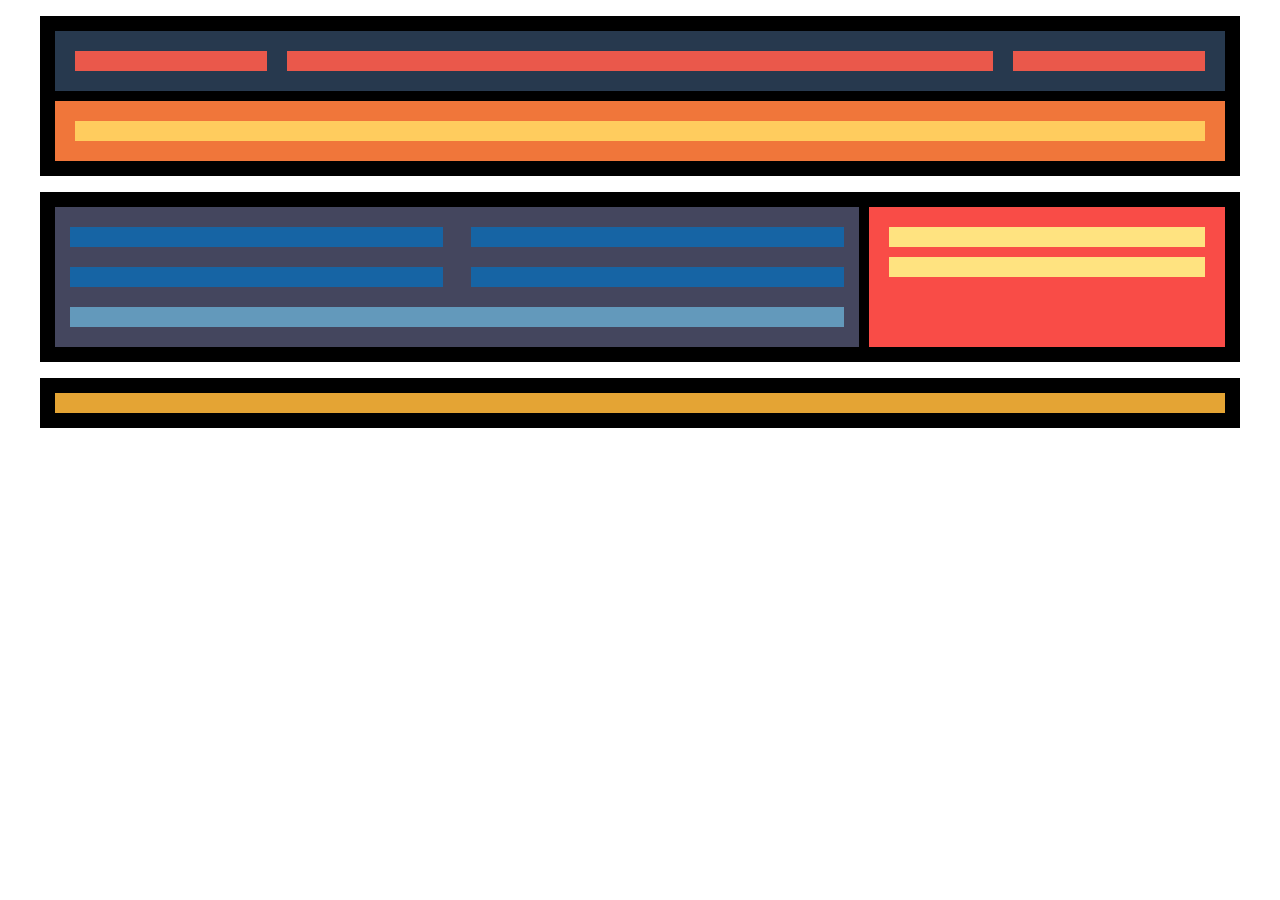
<file: sprint1/index.html>
<!DOCTYPE html>

<html lang="es">

    <head>
        <title>Título</title>
        <meta charset="utf-8">
        <meta name="description" content="Sprint 1. Ejercicio 1.">
        <meta name="author" content="Susana Gil">
        <meta name="keywords" content="flex, css, html5">
        <meta name="viewport" content="user-scalable=no, width=device-width, initial-scale=1"> <!-- Este meta se usa para la visualización en pantallas móviles-->
        
        <!-- <meta name="robots" content="no-index"> esta linea sólo se se usa si no quieres indexar. Por defecto indexa siempre -->
        
        <!-- <script type="text/javascript" scr="js/nombre-archivo.js"></script> -->

        <!-- css reset prueba de escritura -->
        <link rel="stylesheet" type="text/css" href="css/normalize.css"> 

        <!-- css nuestro estilo -->
        <link rel="stylesheet" type="text/css" href="css/styles.css">

    </head>

    <body>

        <div class="container">
            <header>
                <nav> 
                    <!-- 1a caja -->
                    <div class="container1">
                        <div class="item1">
                            <div class="subitem1">
                            </div>
                            <div class="subitem1">
                            </div>
                            <div class="subitem1">
                            </div>
                        </div>
                        <div class="item2">
                            <div class="subitem2">
                            </div>
                        </div>
                    </div>

                </nav>


            </header>

            <main>
               <section>
                    <div class="container2">
                        <div class="item3">
                            <div class="subitem3">
                            </div>
                            <div class="subitem3">
                            </div>
                            <div class="subitem3">
                            </div>
                            <div class="subitem3">
                            </div>
                            <div class="subitem3a">
                            </div>
                        </div>
                        <div class="item4">
                            <div class="subitem4">
                            </div>
                            <div class="subitem4">
                            </div>
                        </div>
                    </div>
                </section>

                <section>



                </section>
            </main>

            <footer>
                <div class="container3">
                    <div class="item5">

                    </div>
                </div>
            </footer>
        </div>
    </body>

</html>
</file>
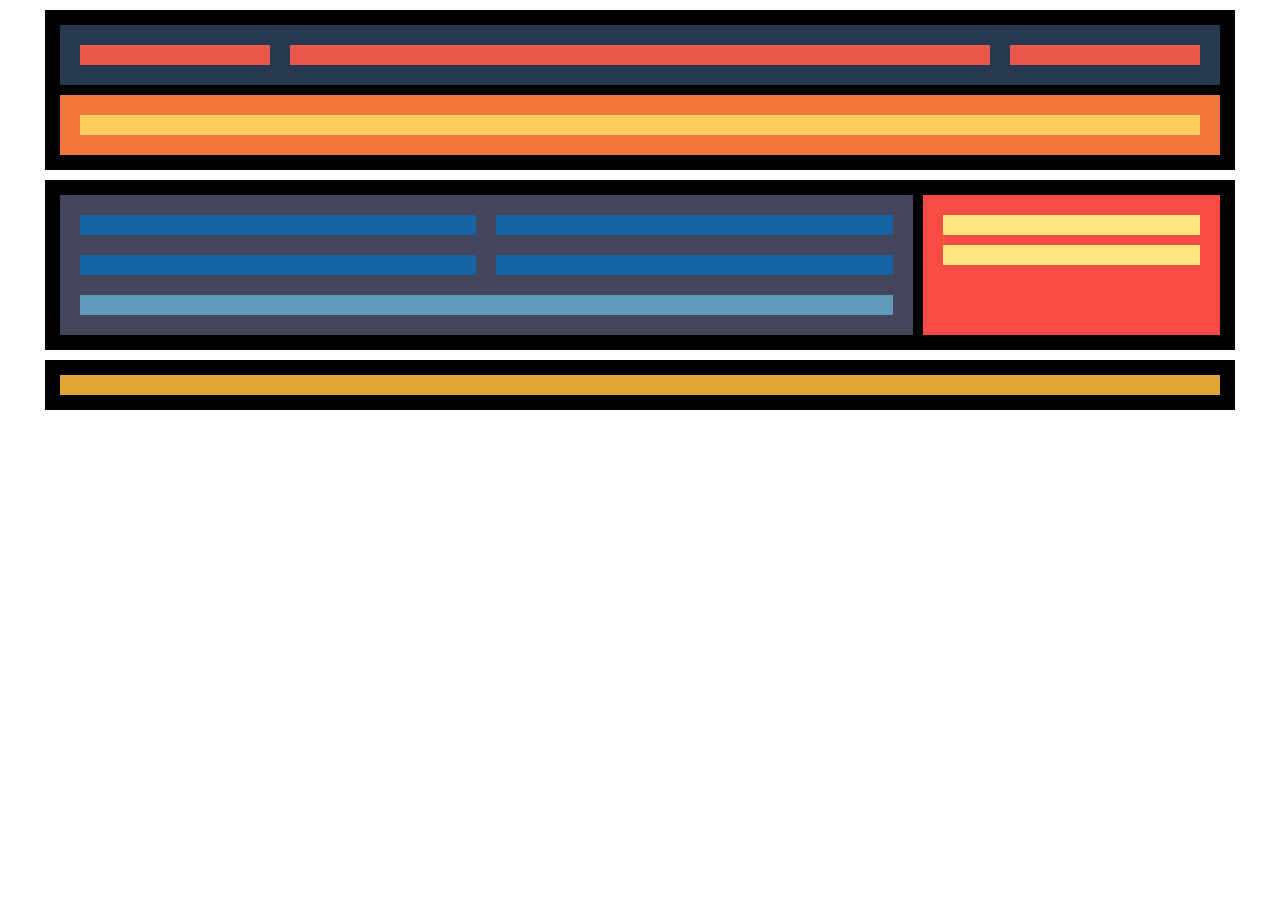
<file: sprint1/Nivel 1/index.html>
<!DOCTYPE html>

<html lang="es">

    <head>
        <title>Sprint 1. Nivel 1.</title>
        <meta charset="utf-8">
        <meta name="description" content="Entrega d'exercici: HTML i CSS (Tema 2). Sprint 1. Nivel 1. ejercicios 1, 2 y 3 ">
        <meta name="author" content="Susana Gil">
        <meta name="keywords" content="flex, css, html5">
        <meta name="viewport" content="user-scalable=no, width=device-width, initial-scale=1"> <!-- Este meta se usa para la visualización en pantallas móviles-->
        
        <!-- <meta name="robots" content="no-index"> esta linea sólo se se usa si no quieres indexar. Por defecto indexa siempre -->
        
        <!-- <script type="text/javascript" scr="js/nombre-archivo.js"></script> -->

        <!-- css reset -->
        <link rel="stylesheet" type="text/css" href="css/normalize.css"> 

        <!-- css nuestro estilo -->
        <link rel="stylesheet" type="text/css" href="css/styles.css">

    </head>

    <body>

        <div class="container">
            <header>
                <nav> 
                    <!-- 1a caja -->
                    <div class="container1">
                        <div class="item1">
                            <div class="subitem1">
                            </div>
                            <div class="subitem1">
                            </div>
                            <div class="subitem1">
                            </div>
                        </div>
                        <div class="item2">
                            <div class="subitem2">
                            </div>
                        </div>
                    </div>

                </nav>


            </header>

            <main>
               <section>
                    <div class="container2">
                        <div class="item3">
                            <div class="subitem3">
                            </div>
                            <div class="subitem3">
                            </div>
                            <div class="subitem3">
                            </div>
                            <div class="subitem3">
                            </div>
                            <div class="subitem3">
                            </div>
                        </div>
                        <div class="item4">
                            <div class="subitem4">
                            </div>
                            <div class="subitem4">
                            </div>
                        </div>
                    </div>
                </section>

                <section>



                </section>
            </main>

            <footer>
                <div class="container3">
                    <div class="item5">
                    </div>
                </div>
            </footer>
        </div>
    </body>

</html>
</file>
<file: sprint1/css/styles.css>
/*
===============================
=== RESET ===
===============================
*/

*{
	margin: 0;
	padding: 0;
}

/*
=======================
======= ESTILOS =======
====== GENERALES ======
=======================
*/

.container{
    max-width: 1200px;
    margin: 0 auto;
}


header, main, footer {
	width: 100%;
	max-width: 1200px;
	margin: 1rem auto;
}


/*
==============
=== HEADER ===
==============
*/
.container1 { 
	padding: 5px;
	background-color: #000000;
	display: flex; 
	justify-content: space-between; 
	align-items: stretch;
	flex-direction: column; 
}

.item1{
	margin: 10px 10px 5px 10px;
	padding: 10px;
	background-color: #27394E;
	display: flex;
	flex-direction: row;	
}


.subitem1{
	width: 20%;
	margin: 10px;
	padding: 10px;
	background-color: #EA584B;
	flex-grow: 1;
}

.subitem1:nth-child(2){ /* child selector */
	width: 80%;
} 

.item2{
	margin: 5px 10px 10px 10px;
	padding: 10px;
	background-color: #F0763A;
}


.subitem2{
	margin: 10px;
	padding: 10px;
	background-color: #FFCC5E;

}

/*
=======================
=== MAIN ===
=======================
*/

.container2 { 
	padding: 5px;
	background-color: #000000;
	display: flex; 
	justify-content: space-between; 
	align-items: stretch;
	flex-direction: row; 
}

.item3{
	width: 70%;
	margin: 10px 5px 10px 10px;
	padding: 10px;
	background-color: #44465E;
	display: flex;
	flex-flow: row wrap;
	justify-content: space-between;
	align-items: stretch;
}


.subitem3{
	width: 45%;
	margin: 10px 5px 10px 5px;
	padding: 10px;
	background-color: #1664A4;
	

}

.subitem3a{
	width: 100%;
	margin: 10px 5px 10px 5px;
	padding: 10px;
	background-color: #6399BB;
	}


.item4{
	width: 30%;
	margin: 10px 10px 10px 5px;
	padding: 10px;
	background-color: #F94C47;
	text-align: center;

}

.subitem4{
	
	margin: 10px;
	padding: 10px;
	background-color: #FFE380;

}

/*
=======================
=== FOOTER ===
=======================
*/

.container3 { 
	padding: 5px;
	background-color: #000000;
	display: flex; 
	justify-content: space-between; 
	align-items: stretch;
	flex-direction: column; 
}
.item5{
	
	margin: 10px;
	padding: 10px;
	background-color: #E4A434;
	text-align: center;

}
.subitem5{
	
	margin: 10px;
	padding: 10px;
	background-color: #E4A434;

}
</file>
<file: sprint1/Nivel 1/css/styles.css>
/*
===============================
=== RESET ===
===============================
*/

*{
	margin: 0;
	padding: 0;
}

/*
=======================
======= ESTILOS =======
====== GENERALES ======
=======================
*/

.container{
    max-width: 1200px;
    margin: auto;
}


header, main, footer {
	width: 100%;
	margin: 10px auto;
}


/*
==============
=== HEADER ===
==============
*/
.container1 { 
	margin: 5px;
	padding: 5px;
	background-color: #000000;
	display: flex; 
	flex-direction: column; 
}

.item1{
	margin: 10px 10px 5px 10px;
	padding: 10px;
	background-color: #27394E;
	display: flex;
	flex-direction: row;	
}


.subitem1{
	width: 20%;
	margin: 10px ;
	padding: 10px;
	background-color: #EA584B;
	flex-grow: 1;
}

.subitem1:nth-child(2){ /* child selector */
	width: 80%;
} 

.item2{
	margin: 5px 10px 10px 10px;
	padding: 10px;
	background-color: #F0763A;
}


.subitem2{
	margin: 10px;
	padding: 10px;
	background-color: #FFCC5E;
}

/*
=======================
=== MAIN ===
=======================
*/

.container2 {
	margin: 5px;
	padding: 5px;
	background-color: #000000;
	display: flex;
	align-items: stretch;
}

.item3{
	width: 75%;
	margin: 10px 5px 10px 10px;
	padding: 10px;
	background-color: #44465E;
	display: flex;
	flex-wrap: wrap;
}

.subitem3{
	width: 36.5%;
	margin: 10px;
	padding: 10px;
	background-color: #1664A4;
	display: flex;
	flex-grow: 1;

}

.subitem3:nth-child(5){ /* child selector */
	width: 100%;
	background-color: #6399BB;
} 


.item4{
	width: 25%;
	margin: 10px 10px 10px 5px;
	padding: 10px;
	background-color: #F94C47;
}

.subitem4{
	margin: 10px;
	padding: 10px;
	background-color: #FFE380;

}

/*
=======================
=== FOOTER ===
=======================
*/

.container3 { 
	margin: 5px;
	padding: 5px;
	background-color: #000000;
}

.item5{
	margin: 10px;
	padding: 10px;
	background-color: #E4A434;
}


/* Tablet*/

@media (min-width: 451px) and (max-width: 861px) { 
	.container1 { 
			padding: 10px;
	}
	
	.container2 { 
		padding: 10px;
		background-color: #FFF734;
		display: flex;
		flex-direction: column; 
	}

	.item3{
		width: auto;
		margin: 5px;
		padding: 10px;
		display: flex;
		flex-wrap: wrap;
	}
		
	.item4{
		width: auto;
		margin: 5px;
		padding: 10px;
		}

	.container3 { 
		padding: 10px;
	}
	
}

/*Moviles*/

@media (max-width: 450px) { 

	.container1 { 
		padding: 10px;
	}

	.item1{
		margin: 10px 10px 5px 10px;
		padding: 10px;
		display: flex;
		flex-direction: column;
	}
		
	.subitem1{
		width: auto;
		margin: 10px ;
		padding: 10px;
		background-color: #EA584B;
		flex-grow: 1;
	}

	.subitem1:nth-child(2){ /* child selector */
		width: auto;
	} 

	.container2 { 
		padding: 10px;
		background-color: #FFD939;
		display: flex;
		flex-direction: column; 
	}

	.item3{
		width: auto;
		margin: 10px;
		padding: 10px;
		background-color: #004763;
	}

	.subitem3{
		width: 100%;
		margin: 10px;
		padding: 10px;
		background-color: #558991;
		display: flex;
	}
		
	.subitem3:nth-child(5){ /* child selector */
		width: auto;
		background-color: #97D4C5;
	} 
		
	.item4{
		width: auto;
		margin: 5px;
		background-color: #FF784C;
		padding: 10px;
	}

	.subitem4{
		margin: 10px;
		padding: 10px;
		background-color: #FFAB64;
	}

	.container3 { 
		padding: 10px;
	}
	
		.item5{
		background-color: #FFBF60;
	}



	}
</file>
